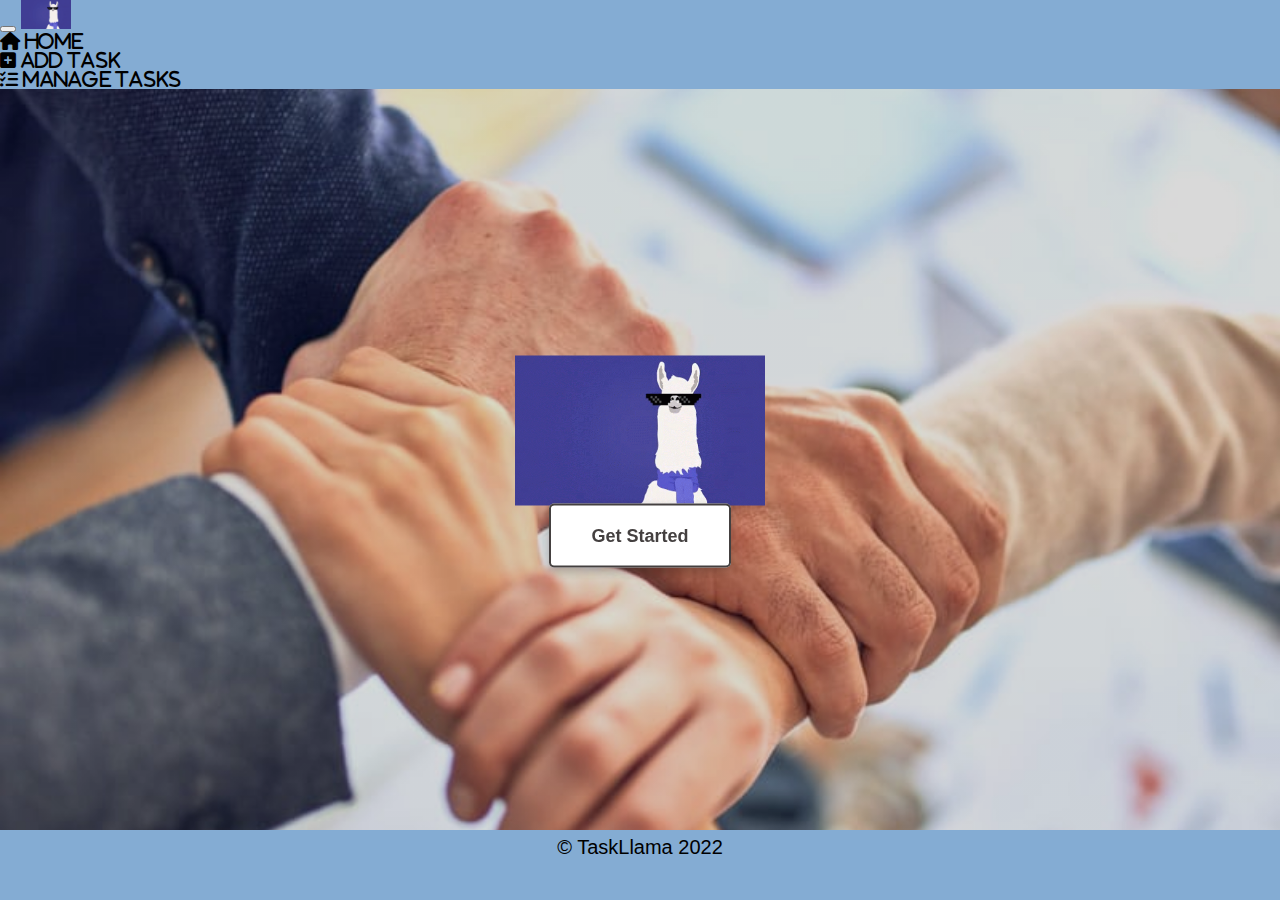
<file: index.html>
<!DOCTYPE html>
<html lang="en">

<head>
    <meta charset="UTF-8">
    <meta http-equiv="X-UA-Compatible" content="IE=edge">
    <meta name="viewport" content="width=device-width, initial-scale=1.0">
    <title> TaskLlama </title>
    <link href="https://cdn.jsdelivr.net/npm/bootstrap@5.1.2/dist/css/bootstrap.min.css" rel="stylesheet" integrity="sha384-uWxY/CJNBR+1zjPWmfnSnVxwRheevXITnMqoEIeG1LJrdI0GlVs/9cVSyPYXdcSF" crossorigin="anonymous">
    <link rel="stylesheet" href="https://cdnjs.cloudflare.com/ajax/libs/font-awesome/6.0.0-beta2/css/all.min.css">
    <link rel="stylesheet" href="resources/css/reset.css">
    <link rel="stylesheet" href="resources/css/styles.css">
</head>
<body>
    <div class="container-fluid tasklist">
        <div class="container-fluid navbar">
            <nav class="navbar navbar-expand-lg navbar-light">
                <div class="container-fluid">
                    <button class="navbar-toggler" type="button" data-bs-toggle="collapse" data-bs-target="#navbarTogglerDemo03" aria-controls="navbarTogglerDemo03" aria-expanded="false" aria-label="Toggle navigation">
                    <span class="navbar-toggler-icon"></span> 
                    </button>
                    <!--<img src="https://vizajobs.com/wp-content/uploads/2020/07/airstasker.png" /> -->
                    <img src="resources/images/deal-with-it-llama.gif" alt="deal-with-it-llama">
                    <!-- <a class="navbar-brand" href="#">AIR Tasklist</a>   -->
                    <div class="collapse navbar-collapse" id="navbarTogglerDemo03">
                    <ul class="navbar-nav me-auto mb-2 mb-lg-0">
                        <li class="nav-item">
                            <a class="nav-link" href="index.html"><i class="fa-solid fa-house"> Home</i></a>
                        </li>
                        <li class="nav-item active">
                            <a class="nav-link" aria-current="true" href="addTask.html"><i class="fa-solid fa-square-plus"> Add Task</i></a>
                        </li>
                        <li class="nav-item">
                            <a class="nav-link" href="task.html"><i class="fa-solid fa-list-check"> Manage Tasks</i></a>
                        </li>
                        <!-- <li class="nav-item">
                            <a class="nav-link" href="#"><i class="fa-solid fa-calendar-days">Calendar</i></a>
                        </li> -->
                    </ul>
                    </div>
                </div>
            </nav>
        </div>
        <div class="jumbotron main-content">
            <div class="container">
                <div class="main">
                     <a href="addTask.html">
                    <img src="resources/images/deal-with-it-llama.gif" alt="deal-with-it-llama" style="width:250px;height:150px;">
                    </a>
                    </br>
                    </br>
                     <a href="addTask.html" class="btn-main" role="button">Get Started</a>
                </div>
            </div>
        </div>
        <div class="container-fluid footer">
            <p>&copy;  TaskLlama 2022</p>
          </div>
    </div>
<script src="https://cdn.jsdelivr.net/npm/bootstrap@5.1.2/dist/js/bootstrap.bundle.min.js" integrity="sha384-kQtW33rZJAHjgefvhyyzcGF3C5TFyBQBA13V1RKPf4uH+bwyzQxZ6CmMZHmNBEfJ" crossorigin="anonymous"></script>
<script src="https://code.jquery.com/jquery-3.5.1.slim.min.js"
integrity="sha384-DfXdz2htPH0lsSSs5nCTpuj/zy4C+OGpamoFVy38MVBnE+IbbVYUew+OrCXaRkfj"
crossorigin="anonymous"></script>
<script src="https://cdn.jsdelivr.net/npm/popper.js@1.16.1/dist/umd/popper.min.js"
integrity="sha384-9/reFTGAW83EW2RDu2S0VKaIzap3H66lZH81PoYlFhbGU+6BZp6G7niu735Sk7lN"
crossorigin="anonymous"></script>
<script src="resources/js/taskManager.js"></script>
<script src="resources/js/index.js"></script>
</body>
</html>
</file>
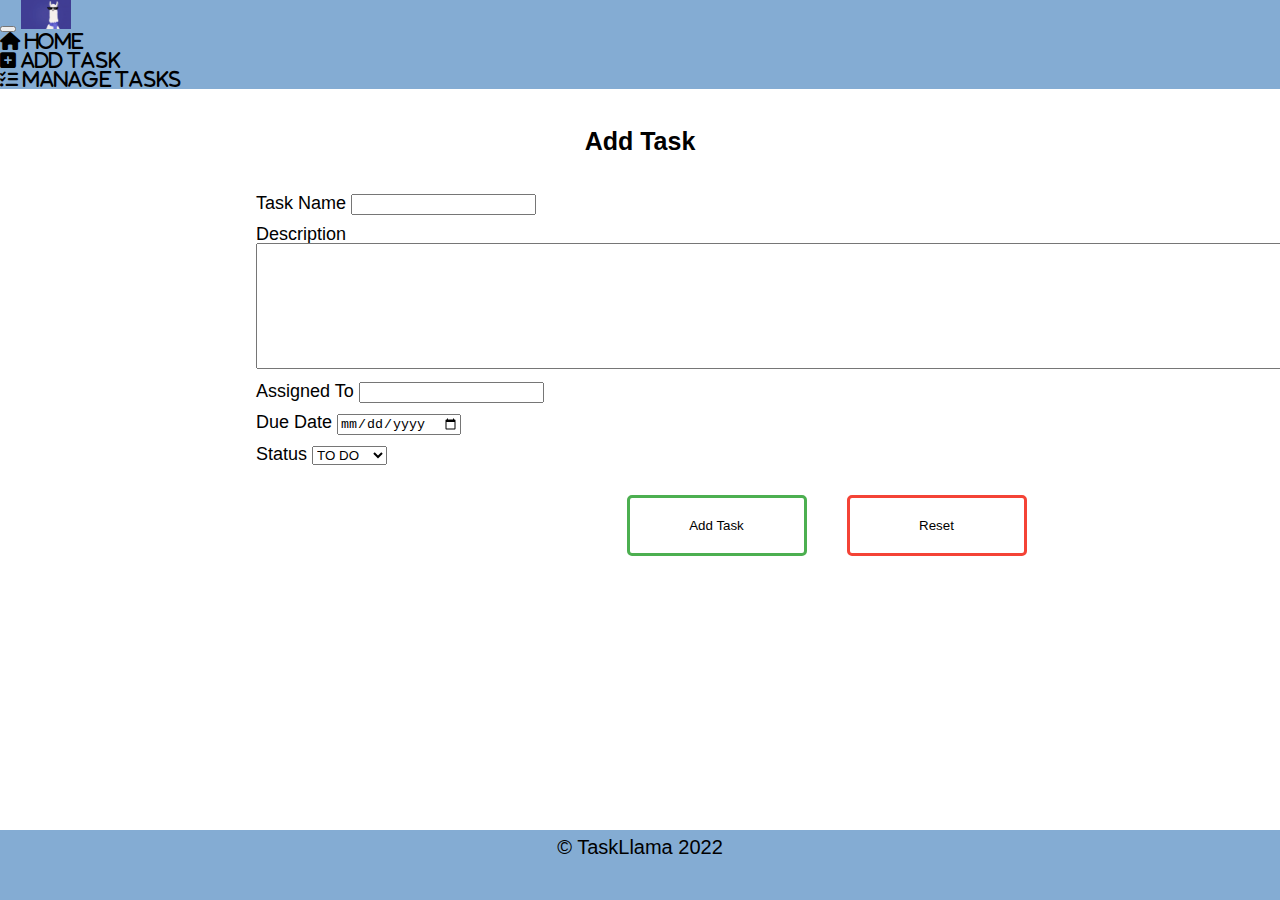
<file: addTask.html>
<!DOCTYPE html>
<html lang="en">
<head>
    <meta charset="UTF-8">
    <meta http-equiv="X-UA-Compatible" content="IE=edge">
    <meta name="viewport" content="width=device-width, initial-scale=1.0">
    <title>Add Task</title>
    <link href="https://cdn.jsdelivr.net/npm/bootstrap@5.1.2/dist/css/bootstrap.min.css" rel="stylesheet" integrity="sha384-uWxY/CJNBR+1zjPWmfnSnVxwRheevXITnMqoEIeG1LJrdI0GlVs/9cVSyPYXdcSF" crossorigin="anonymous">
    <link rel="stylesheet" href="https://cdnjs.cloudflare.com/ajax/libs/font-awesome/6.0.0-beta2/css/all.min.css">
    <link rel="stylesheet" href="resources/css/reset.css">
    <link rel="stylesheet" href="resources/css/styles.css">
</head>
<body>
  <div class="container-fluid tasklist">
    <div class="container-fluid navbar">
      <nav class="navbar navbar-expand-lg navbar-light">
          <div class="container-fluid">
              <button class="navbar-toggler" type="button" data-bs-toggle="collapse" data-bs-target="#navbarTogglerDemo03" aria-controls="navbarTogglerDemo03" aria-expanded="false" aria-label="Toggle navigation">
              <span class="navbar-toggler-icon"></span> 
              </button>
              <!--<img src="https://vizajobs.com/wp-content/uploads/2020/07/airstasker.png" /> -->
              <!-- <a class="navbar-brand" href="#">AIR Tasklist</a>   -->
              <img src="resources/images/deal-with-it-llama.gif" alt="deal-with-it-llama">
              <div class="collapse navbar-collapse" id="navbarTogglerDemo03">
              <ul class="navbar-nav me-auto mb-2 mb-lg-0">
                  <li class="nav-item">
                      <a class="nav-link" href="index.html"><i class="fa-solid fa-house"> Home</i></a>
                  </li>
                  <li class="nav-item active">
                      <a class="nav-link" aria-current="true" href="addTask.html"><i class="fa-solid fa-square-plus"> Add Task</i></a>
                  </li>
                  <li class="nav-item">
                      <a class="nav-link" href="task.html"><i class="fa-solid fa-list-check"> Manage Tasks</i></a>
                  </li>
                  <!-- <li class="nav-item">
                      <a class="nav-link" href="#"><i class="fa-solid fa-calendar-days">Calendar</i></a>
                  </li> -->
              </ul>
              </div>
          </div>
      </nav>
    </div>
    <div class="container-fluid main-content">
      <div class="col form">
        <h1>Add Task</h1>
        <table>
          <tr>
            <td>
              <form id="newTaskForm">
                <div class="container2">
                  <div class="form-group">
                    <label for="task-name">Task Name</label>
                    <input type="text" class="form-control" id="name" required>
                  </div>
                  <div id="errorName" style="display: none" class="alert alert-danger" role="alert">
                    Name must be longer than 4 characters
                  </div>
                  <div class="form-group">
                    <label for="description">Description</label>
                    <textarea class="form-control" rows="8" cols="140" id="description" required></textarea>
                  </div>
                  <div id="errorDescription" style="display: none" class="alert alert-danger" role="alert">
                    Description must be longer than 6 characters
                  </div>
                  <div class="form-group">
                    <label for="assigned-to">Assigned To</label>
                    <input type="text" id="assignedTo" class="form-control" required>
                  </div>
                  <div id="errorAssignedTo" style="display: none" class="alert alert-danger" role="alert">
                    Assignee name must be longer than 1 character
                  </div>
                  <div class="form-group">
                    <label for="dueDate">Due Date</label>
                    <input type="date" class="form-control" id="dueDate" required>
                  </div>
                  <div id="errorDueDate" style="display: none" class="alert alert-danger" role="alert">
                    Error
                  </div>
                  <div class="form-group">
                    <label for="status" class="form-label">Status</label>
                    <select class="form-select" aria-label="select status" id="status">
                      <option value="TO DO" selected>TO DO</option>
                      <option value="REVIEW">REVIEW</option>
                    </select>
                  </div>
                  <div class="button-group">
                    <input type="submit" value="Add Task" id="addTask" required>
                    <input type="reset" value="Reset" id="reset">
                  </div>
                  <br>
                  <div id="success" style="display: none" class="alert alert-success" role="alert">
                    Task created successfully!
                  </div>
                </div>
              </form>
            </td>
          </tr>
        </table>
      </div>
    </div>
    <div class="container-fluid footer">
      <p>&copy; TaskLlama 2022</p>
    </div>
  </div> 
<script src="https://cdn.jsdelivr.net/npm/bootstrap@5.1.2/dist/js/bootstrap.bundle.min.js" integrity="sha384-kQtW33rZJAHjgefvhyyzcGF3C5TFyBQBA13V1RKPf4uH+bwyzQxZ6CmMZHmNBEfJ" crossorigin="anonymous"></script>
<script src="https://code.jquery.com/jquery-3.5.1.slim.min.js"
integrity="sha384-DfXdz2htPH0lsSSs5nCTpuj/zy4C+OGpamoFVy38MVBnE+IbbVYUew+OrCXaRkfj"
crossorigin="anonymous"></script>
<script src="https://cdn.jsdelivr.net/npm/popper.js@1.16.1/dist/umd/popper.min.js"
integrity="sha384-9/reFTGAW83EW2RDu2S0VKaIzap3H66lZH81PoYlFhbGU+6BZp6G7niu735Sk7lN"
crossorigin="anonymous"></script>
<script src="resources/js/taskManager.js"></script>
<script src="resources/js/index.js"></script>
</body>
</html>
</file>
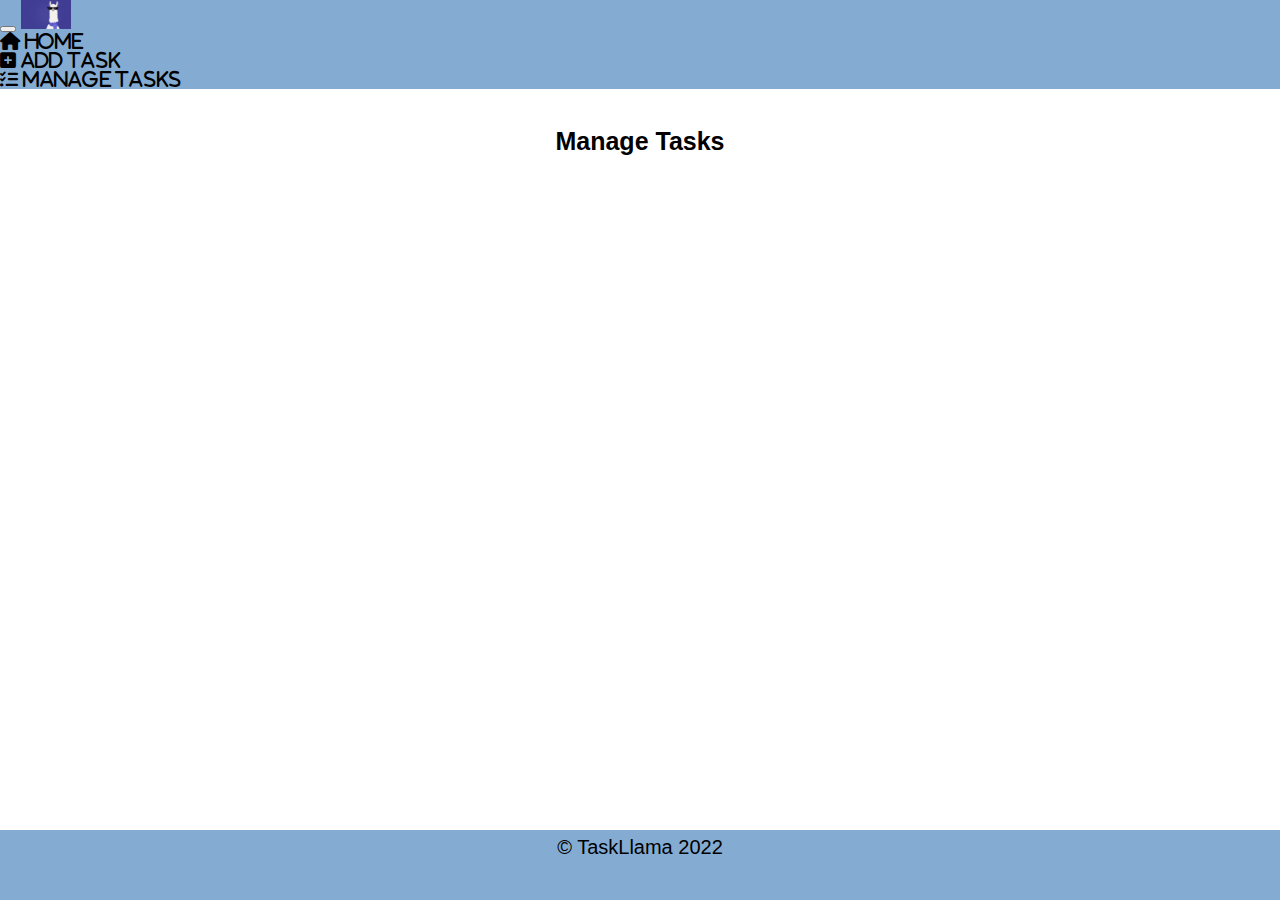
<file: task.html>
<!DOCTYPE html>
<html lang="en">

<head>
    <meta charset="UTF-8">
    <meta http-equiv="X-UA-Compatible" content="IE=edge">
    <meta name="viewport" content="width=device-width, initial-scale=1.0">
    <title>Manage Tasks</title>
    <link href="https://cdn.jsdelivr.net/npm/bootstrap@5.1.2/dist/css/bootstrap.min.css" rel="stylesheet" integrity="sha384-uWxY/CJNBR+1zjPWmfnSnVxwRheevXITnMqoEIeG1LJrdI0GlVs/9cVSyPYXdcSF" crossorigin="anonymous">
    <link rel="stylesheet" href="https://cdnjs.cloudflare.com/ajax/libs/font-awesome/6.0.0-beta2/css/all.min.css">
    <link rel="stylesheet" href="resources/css/reset.css">
    <link rel="stylesheet" href="resources/css/styles.css">
</head>
<body>
  <div class="container-fluid tasklist">
    <div class="container-fluid navbar">
      <nav class="navbar navbar-expand-lg navbar-light">
          <div class="container-fluid">
              <button class="navbar-toggler" type="button" data-bs-toggle="collapse" data-bs-target="#navbarTogglerDemo03" aria-controls="navbarTogglerDemo03" aria-expanded="false" aria-label="Toggle navigation">
              <span class="navbar-toggler-icon"></span> 
              </button>
              <!-- <img src="https://vizajobs.com/wp-content/uploads/2020/07/airstasker.png" /> -->
              <!-- <a class="navbar-brand" href="#">AIR Tasklist</a>   -->
              <img src="resources/images/deal-with-it-llama.gif" alt="deal-with-it-llama">
              <div class="collapse navbar-collapse" id="navbarTogglerDemo03">
              <ul class="navbar-nav me-auto mb-2 mb-lg-0">
                  <li class="nav-item">
                      <a class="nav-link" href="index.html"><i class="fa-solid fa-house"> Home</i></a>
                  </li>
                  <li class="nav-item active">
                      <a class="nav-link" aria-current="true" href="addTask.html"><i class="fa-solid fa-square-plus"> Add Task</i></a>
                  </li>
                  <li class="nav-item">
                      <a class="nav-link" href="task.html"><i class="fa-solid fa-list-check"> Manage Tasks</i></a>
                  </li>
                  <!-- <li class="nav-item">
                      <a class="nav-link" href="#"><i class="fa-solid fa-calendar-days">Calendar</i></a>
                  </li> -->
              </ul>
              </div>
          </div>
      </nav>
    </div>
    <div class="container-fluid main-content">
      <div>
        <h1 class="text-center">Manage Tasks</h1>
      </div>
      <div class="row" id="taskCard">
      </div>
    </div>
    <div class="container-fluid footer">
      <p>&copy; TaskLlama 2022</p>
    </div>
  </div>
  <script src="https://cdn.jsdelivr.net/npm/bootstrap@5.1.2/dist/js/bootstrap.bundle.min.js" integrity="sha384-kQtW33rZJAHjgefvhyyzcGF3C5TFyBQBA13V1RKPf4uH+bwyzQxZ6CmMZHmNBEfJ" crossorigin="anonymous"></script>
  <script src="https://code.jquery.com/jquery-3.5.1.slim.min.js"
  integrity="sha384-DfXdz2htPH0lsSSs5nCTpuj/zy4C+OGpamoFVy38MVBnE+IbbVYUew+OrCXaRkfj"
  crossorigin="anonymous"></script>
  <script src="https://cdn.jsdelivr.net/npm/popper.js@1.16.1/dist/umd/popper.min.js"
  integrity="sha384-9/reFTGAW83EW2RDu2S0VKaIzap3H66lZH81PoYlFhbGU+6BZp6G7niu735Sk7lN"
  crossorigin="anonymous"></script>
<script src="resources/js/taskManager.js"></script>
<script src="resources/js/task.js"></script>
</body>
</html>
</file>
<file: resources/css/styles.css>
body {
	font-family: "Open Sans", sans-serif;
	font-size: 18px;
	margin: 0;
	padding: 0;
	border: 0;
}

a {
	color: inherit;
	text-decoration: inherit;
}

img {
	width: 50px;
}

h1 {
	font-weight: bold;
	text-align: center;
	margin: 40px;
	font-size: 25px;
}

.navbar {
	background-color: rgb(132, 172, 211);
	z-index: 1;
	width: 100vw;
}

.main-content {
	display: flex;
	flex-direction: column;
}

.footer {
	background-color: rgb(132, 172, 211);
	font-size: 20px;
	height: 70px;
	position: fixed;
	bottom: 0;
	text-align: center;
	width: 100%;
}

.footer p {
	margin-top: 7px;
}

/* Home page */

.jumbotron {
	background-image: linear-gradient(rgba(0, 0, 0, 0.15), rgba(0, 0, 0, 0.15)),
		url(../images/hand.jpeg);
	background-size: cover;
	background-position: center center;
	background-repeat: no-repeat;
	position: fixed;
	top: 0;
	right: 0;
	bottom: 0;
	left: 0;
	overflow: hidden;
	z-index: -100;
}

.main {
	position: absolute;
	top: 50%;
	left: 50%;
	transform: translate(-50%, -50%);
	text-align: center;
}

.main h5 {
	color: rgb(68, 64, 64);
	font-weight: bold;
	font-size: 30px;
	margin-bottom: 120px;
}

.btn-main {
	box-shadow: 0 4px 8px 0 rgba(0, 0, 0, 0.2);
	border-radius: 5px;
	background-color: white;
	color: rgb(68, 64, 64);
	border: 2px solid rgb(68, 64, 64);
	font-weight: bold;
	padding: 20px 40px;
}

/* Add Task page */

.form {
	width: 60%;
	margin: auto;
}

.form-group {
	margin-bottom: 10px;
}

input[type="reset"],
input[type="submit"] {
	width: 180px;
	padding: 20px;
	border: 2px;
	margin: 20px;
	border-radius: 5px;
}

input[type="reset"] {
	background-color: white;
	border: solid #f44336;
}

input[type="submit"] {
	background-color: white;
	border: solid #4caf50;
}

input[type="reset"]:hover {
	background-color: #f44336;
	color: white;
}

input[type="submit"]:hover {
	background-color: #4caf50;
	color: white;
}

.button-group {
	display: flex;
	justify-content: center;
}

/* Manage Tasks page */

.card {
	box-shadow: 0 4px 8px 0 rgba(0, 0, 0, 0.2);
	margin: 20px;
	width: 350px;
}

.button {
	margin: auto;
}

.btn {
	width: 140px;
	padding: 10px;
}

.btn-success {
	background-color: white;
	color: black;
	border: 2px solid #4caf50;
}

.btn-success:hover {
	background-color: #4caf50;
	color: white;
}

.btn-danger {
	background-color: white;
	color: black;
	border: 2px solid #f44336;
}

.btn-danger:hover {
	background-color: #f44336;
	color: white;
}
</file>
